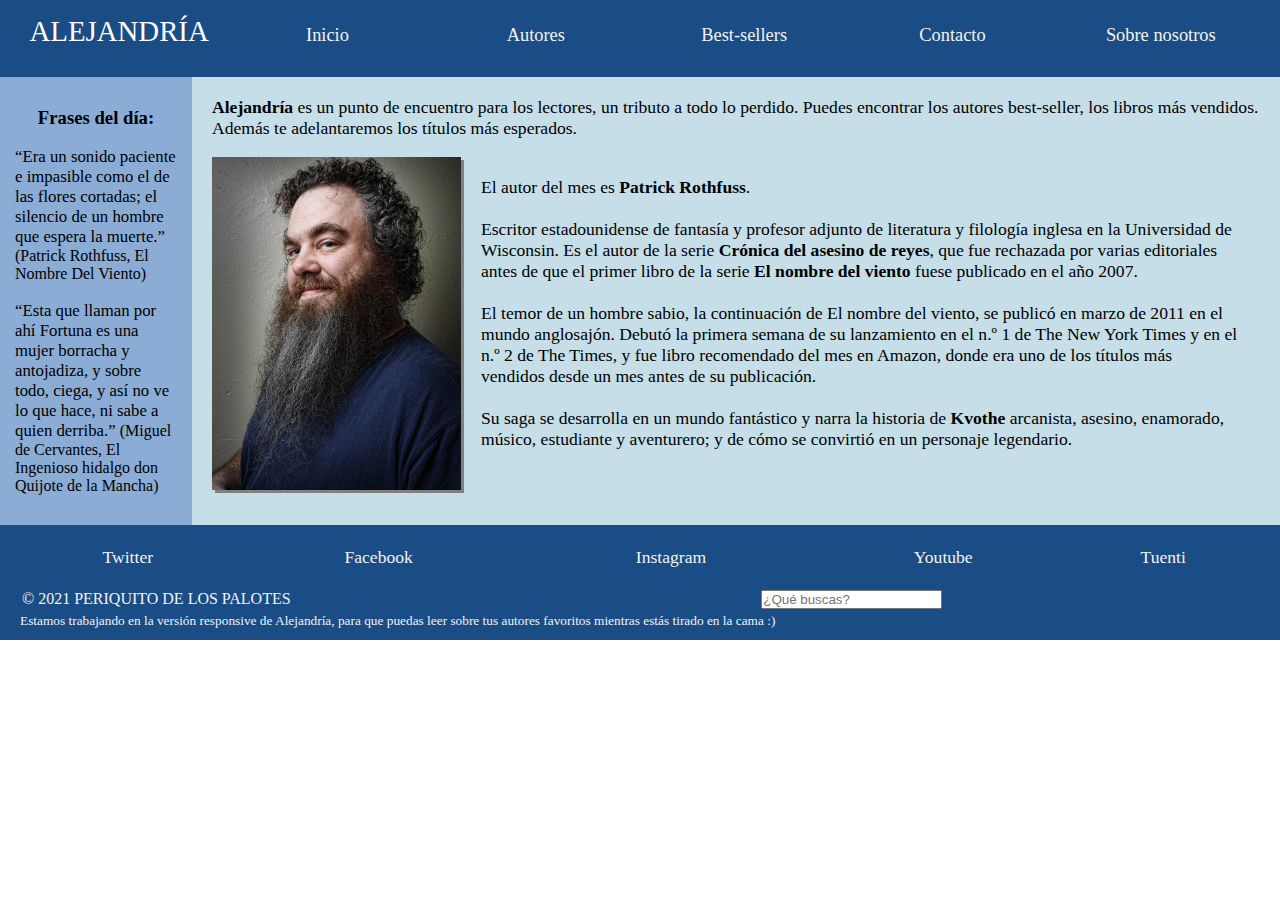
<file: index.html>
<!DOCTYPE html>
<html lang="es">
  <head>
    <meta charset="UTF-8" />
    <meta http-equiv="X-UA-Compatible" content="IE=edge" />
    <meta name="viewport" content="width=device-width, initial-scale=1.0" />
    <link rel="stylesheet" href="style.css" />
    <title>Índice</title>
    <link rel="shortcut icon" type="image/jpg" href="favicon/favicon.ico" />
  </head>

  <body>
    <div id="contenedor">
      <header>
        <nav>
          <ul>
            <li id="alejandria">ALEJANDRÍA</li>
            <li><a href="index.html">Inicio</a></li>
            <li><a href="autores.html">Autores</a></li>
            <li><a href="best_sellers.html">Best-sellers</a></li>
            <li><a href="contacto.html">Contacto</a></li>
            <li><a href="sobre_nosotros.html">Sobre nosotros</a></li>
          </ul>
        </nav>
      </header>

      <aside>
        <h3 id="frase_dia">Frases del día:</h3>
        <br />
        <p>
          <span class="quote"
            >“Era un sonido paciente e impasible como el de las flores cortadas;
            el silencio de un hombre que espera la muerte.”</span
          >
          (Patrick Rothfuss, El Nombre Del Viento)<br /><br />
          <span class="quote"
            >“Esta que llaman por ahí Fortuna es una mujer borracha y
            antojadiza, y sobre todo, ciega, y así no ve lo que hace, ni sabe a
            quien derriba.”</span
          >
          (Miguel de Cervantes, El Ingenioso hidalgo don Quijote de la Mancha)
        </p>
      </aside>

      <section>
        <h6 class="fuera">Para que no salga warning</h6>
        <p>
          <span class="negrita">Alejandría</span> es un punto de encuentro para
          los lectores, un tributo a todo lo perdido. Puedes encontrar los
          autores best-seller, los libros más vendidos. Además te adelantaremos
          los títulos más esperados.
        </p>
        <br />
        <div id="principal">
          <a
            href="https://www.patrickrothfuss.com/content/index.asp"
            target="_blank"
          >
            <img
              src="images/patrick-rothfuss.jpeg"
              width="249"
              height="333"
              alt="Imagen de Patric Rothfuss"
          /></a>
          <p>
            El autor del mes es
            <span class="negrita">Patrick Rothfuss</span>.<br /><br />
            Escritor estadounidense de fantasía y profesor adjunto de literatura
            y filología inglesa en la Universidad de Wisconsin. Es el autor de
            la serie <span class="negrita">Crónica del asesino de reyes</span>,
            que fue rechazada por varias editoriales antes de que el primer
            libro de la serie
            <span class="negrita">El nombre del viento</span> fuese publicado en
            el año 2007.<br /><br />
            El temor de un hombre sabio, la continuación de El nombre del
            viento, se publicó en marzo de 2011 en el mundo anglosajón. Debutó
            la primera semana de su lanzamiento en el n.º 1 de The New York
            Times y en el n.º 2 de The Times, y fue libro recomendado del mes en
            Amazon, donde era uno de los títulos más vendidos desde un mes antes
            de su publicación.<br /><br />
            Su saga se desarrolla en un mundo fantástico y narra la historia de
            <span class="negrita">Kvothe </span>
            arcanista, asesino, enamorado, músico, estudiante y aventurero; y de
            cómo se convirtió en un personaje legendario.
          </p>
        </div>
      </section>

      <footer>
        <table id="redes">
          <tr>
            <td><a href="#">Twitter</a></td>
            <td><a href="#">Facebook</a></td>
            <td><a href="#">Instagram</a></td>
            <td><a href="#">Youtube</a></td>
            <td><a href="#">Tuenti</a></td>
          </tr>
        </table>
        <br />
        <table id="copy_busqueda">
          <tr>
            <td>&copy; 2021 PERIQUITO DE LOS PALOTES</td>
            <td><input type="search" placeholder="¿Qué buscas?" /></td>
          </tr>
        </table>

        <small>
          Estamos trabajando en la versión responsive de Alejandría, para que
          puedas leer sobre tus autores favoritos mientras estás tirado en la
          cama :)
        </small>
      </footer>
    </div>
  </body>
</html>
</file>
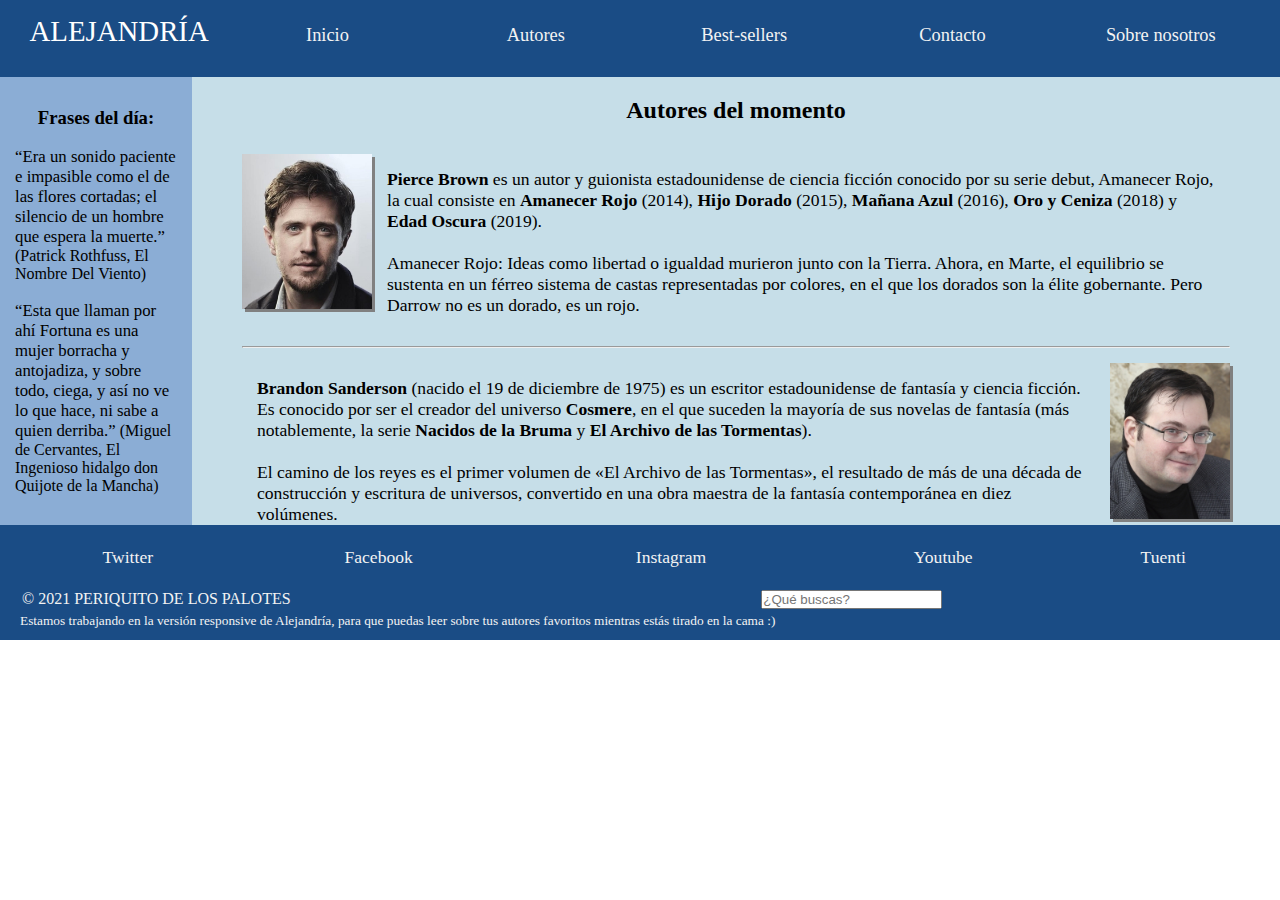
<file: autores.html>
<!DOCTYPE html>
<html lang="es">
  <head>
    <meta charset="UTF-8" />
    <meta http-equiv="X-UA-Compatible" content="IE=edge" />
    <meta name="viewport" content="width=device-width, initial-scale=1.0" />
    <link rel="stylesheet" href="style.css" />
    <title>Autores</title>
    <link rel="shortcut icon" type="image/jpg" href="favicon/favicon.ico" />
  </head>

  <body>
    <div id="contenedor">
      <header>
        <nav>
          <ul>
            <li id="alejandria">ALEJANDRÍA</li>
            <li><a href="index.html">Inicio</a></li>
            <li><a href="autores.html">Autores</a></li>
            <li><a href="best_sellers.html">Best-sellers</a></li>
            <li><a href="contacto.html">Contacto</a></li>
            <li><a href="sobre_nosotros.html">Sobre nosotros</a></li>
          </ul>
        </nav>
      </header>

      <aside>
        <h3 id="frase_dia">Frases del día:</h3>
        <br />
        <p>
          <span class="quote"
            >“Era un sonido paciente e impasible como el de las flores cortadas;
            el silencio de un hombre que espera la muerte.”</span
          >
          (Patrick Rothfuss, El Nombre Del Viento)<br /><br />
          <span class="quote"
            >“Esta que llaman por ahí Fortuna es una mujer borracha y
            antojadiza, y sobre todo, ciega, y así no ve lo que hace, ni sabe a
            quien derriba.”</span
          >
          (Miguel de Cervantes, El Ingenioso hidalgo don Quijote de la Mancha)
        </p>
      </aside>

      <section>
        <h2 class="centrar">Autores del momento</h2>
        <div id="autores">
          <div id="pierce">
            <a
              href="https://piercebrown.com/"
              target="_blank"
              ><img
                src="images/pierce.jpg"
                alt="Imagen de Pierce Brown"
                width="130"
                height="155"
            /></a>
            <p>
              <span class="negrita">Pierce Brown</span> es un autor y guionista
              estadounidense de ciencia ficción conocido por su serie debut,
              Amanecer Rojo, la cual consiste en
              <span class="negrita">Amanecer Rojo</span> (2014),
              <span class="negrita">Hijo Dorado</span> (2015),
              <span class="negrita">Mañana Azul</span> (2016),
              <span class="negrita">Oro y Ceniza</span> (2018) y
              <span class="negrita">Edad Oscura</span> (2019).<br /><br />
              Amanecer Rojo: Ideas como libertad o igualdad murieron junto con
              la Tierra. Ahora, en Marte, el equilibrio se sustenta en un férreo
              sistema de castas representadas por colores, en el que los dorados
              son la élite gobernante. Pero Darrow no es un dorado, es un rojo.
            </p>
          </div>
          <hr />
          <div id="brandon">
            <p>
              <span class="negrita">Brandon Sanderson</span> (nacido el 19 de
              diciembre de 1975) es un escritor estadounidense de fantasía y
              ciencia ficción. Es conocido por ser el creador del universo
              <span class="negrita">Cosmere</span>, en el que suceden la mayoría
              de sus novelas de fantasía (más notablemente, la serie
              <span class="negrita">Nacidos de la Bruma</span> y
              <span class="negrita">El Archivo de las Tormentas</span
              >).<br /><br />
              El camino de los reyes es el primer volumen de «El Archivo de las
              Tormentas», el resultado de más de una década de construcción y
              escritura de universos, convertido en una obra maestra de la
              fantasía contemporánea en diez volúmenes.
            </p>
            <a href="https://www.brandonsanderson.com/" target="_blank"
              ><img
                src="images/brandon.jpg"
                alt="Imagen de Brandon Sanderson"
                width="120"
                height="156"
            /></a>
          </div>
        </div>
      </section>

      <footer>
        <table id="redes">
          <tr>
            <td><a href="#">Twitter</a></td>
            <td><a href="#">Facebook</a></td>
            <td><a href="#">Instagram</a></td>
            <td><a href="#">Youtube</a></td>
            <td><a href="#">Tuenti</a></td>
          </tr>
        </table>
        <br />
        <table id="copy_busqueda">
          <tr>
            <td>&copy; 2021 PERIQUITO DE LOS PALOTES</td>
            <td><input type="search" placeholder="¿Qué buscas?" /></td>
          </tr>
        </table>

        <small>
          Estamos trabajando en la versión responsive de Alejandría, para que
          puedas leer sobre tus autores favoritos mientras estás tirado en la
          cama :)
        </small>
      </footer>
    </div>
  </body>
</html>
</file>
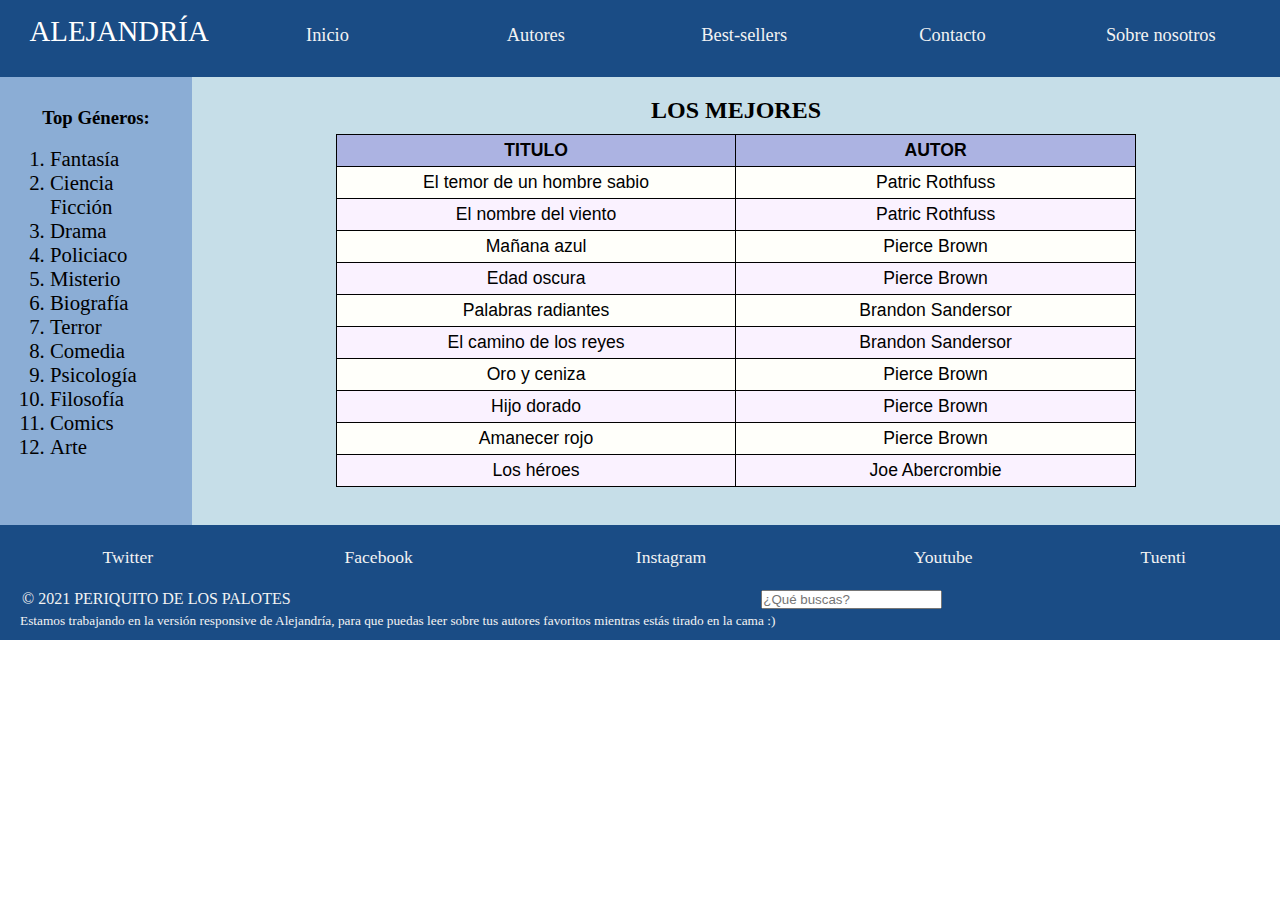
<file: best_sellers.html>
<!DOCTYPE html>
<html lang="es">
  <head>
    <meta charset="UTF-8" />
    <meta http-equiv="X-UA-Compatible" content="IE=edge" />
    <meta name="viewport" content="width=device-width, initial-scale=1.0" />
    <link rel="stylesheet" href="style.css" />
    <title>Best-sellers</title>
    <link rel="shortcut icon" type="image/jpg" href="favicon/favicon.ico" />
  </head>

  <body>
    <div id="contenedor">
      <header>
        <nav>
          <ul>
            <li id="alejandria">ALEJANDRÍA</li>
            <li><a href="index.html">Inicio</a></li>
            <li><a href="autores.html">Autores</a></li>
            <li><a href="best_sellers.html">Best-sellers</a></li>
            <li><a href="contacto.html">Contacto</a></li>
            <li><a href="sobre_nosotros.html">Sobre nosotros</a></li>
          </ul>
        </nav>
      </header>

      <aside>
        <h3 id="frase_dia">Top Géneros:</h3>
        <br />
        <ol id="generos">
          <li>Fantasía</li>
          <li>Ciencia Ficción</li>
          <li>Drama</li>
          <li>Policiaco</li>
          <li>Misterio</li>
          <li>Biografía</li>
          <li>Terror</li>
          <li>Comedia</li>
          <li>Psicología</li>
          <li>Filosofía</li>
          <li>Comics</li>
          <li>Arte</li>
        </ol>
      </aside>

      <section>
        <h2 class="centrar">LOS MEJORES</h2>
        <table id="mejores" class="centrar">
          <tr>
            <th>TITULO</th>
            <th>AUTOR</th>
          </tr>
          <tr>
            <td>El temor de un hombre sabio</td>
            <td>Patric Rothfuss</td>
          </tr>
          <tr>
            <td>El nombre del viento</td>
            <td>Patric Rothfuss</td>
          </tr>
          <tr>
            <td>Mañana azul</td>
            <td>Pierce Brown</td>
          </tr>
          <tr>
            <td>Edad oscura</td>
            <td>Pierce Brown</td>
          </tr>
          <tr>
            <td>Palabras radiantes</td>
            <td>Brandon Sandersor</td>
          </tr>
          <tr>
            <td>El camino de los reyes</td>
            <td>Brandon Sandersor</td>
          </tr>
          <tr>
            <td>Oro y ceniza</td>
            <td>Pierce Brown</td>
          </tr>
          <tr>
            <td>Hijo dorado</td>
            <td>Pierce Brown</td>
          </tr>
          <tr>
            <td>Amanecer rojo</td>
            <td>Pierce Brown</td>
          </tr>
          <tr>
            <td>Los héroes</td>
            <td>Joe Abercrombie</td>
          </tr>
        </table>
      </section>

      <footer>
        <table id="redes">
          <tr>
            <td><a href="#">Twitter</a></td>
            <td><a href="#">Facebook</a></td>
            <td><a href="#">Instagram</a></td>
            <td><a href="#">Youtube</a></td>
            <td><a href="#">Tuenti</a></td>
          </tr>
        </table>
        <br />
        <table id="copy_busqueda">
          <tr>
            <td>&copy; 2021 PERIQUITO DE LOS PALOTES</td>
            <td><input type="search" placeholder="¿Qué buscas?" /></td>
          </tr>
        </table>

        <small>
          Estamos trabajando en la versión responsive de Alejandría, para que
          puedas leer sobre tus autores favoritos mientras estás tirado en la
          cama :)
        </small>
      </footer>
    </div>
  </body>
</html>
</file>
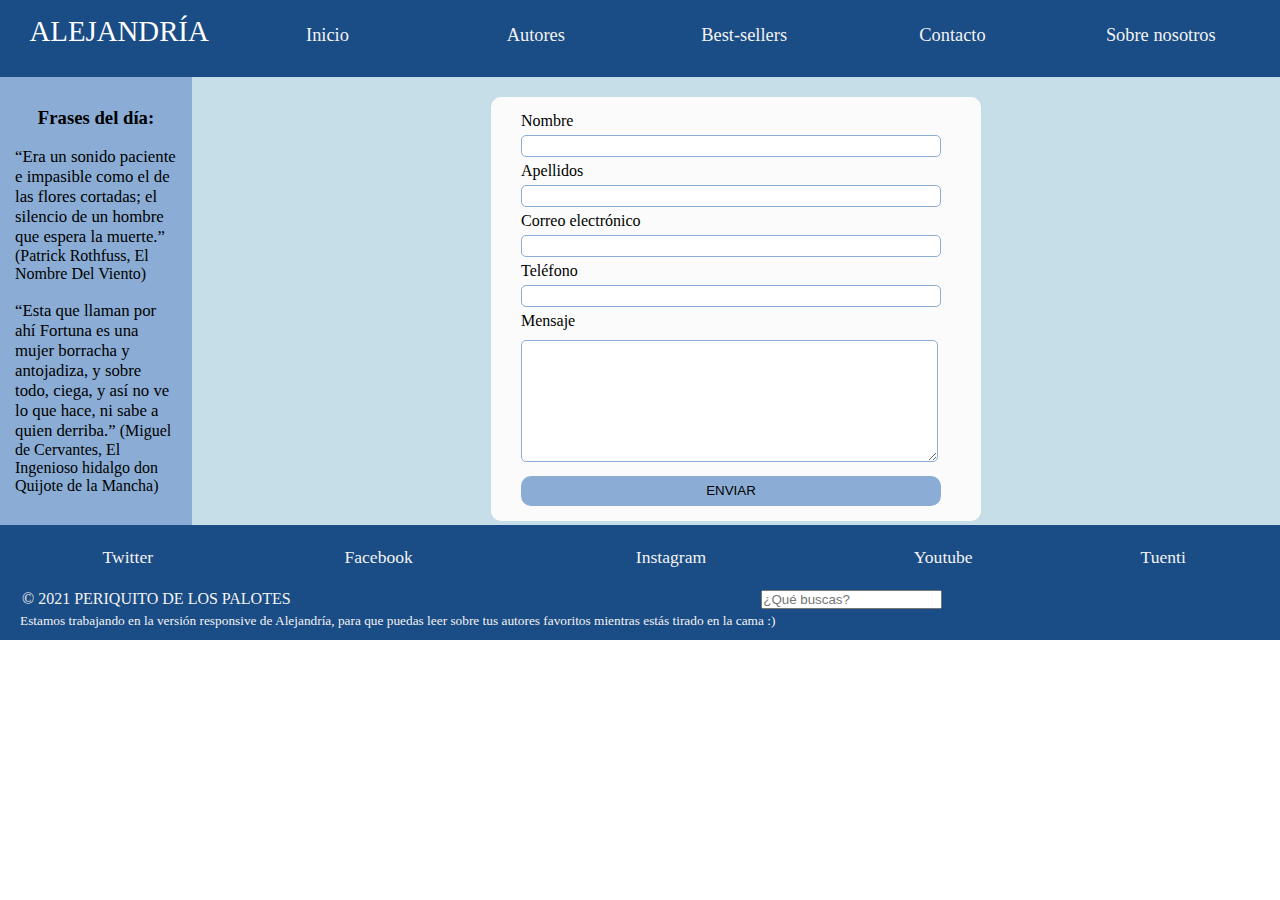
<file: contacto.html>
<!DOCTYPE html>
<html lang="es">

<head>
  <meta charset="UTF-8" />
  <meta http-equiv="X-UA-Compatible" content="IE=edge" />
  <meta name="viewport" content="width=device-width, initial-scale=1.0" />
  <link rel="stylesheet" href="style.css" />
  <title>Contacto</title>
  <link rel="shortcut icon" type="image/jpg" href="favicon/favicon.ico" />
</head>

<body>
  <div id="contenedor">
    <header>
      <nav>
        <ul>
          <li id="alejandria">ALEJANDRÍA</li>
          <li><a href="index.html">Inicio</a></li>
          <li><a href="autores.html">Autores</a></li>
          <li><a href="best_sellers.html">Best-sellers</a></li>
          <li><a href="contacto.html">Contacto</a></li>
          <li><a href="sobre_nosotros.html">Sobre nosotros</a></li>
        </ul>
      </nav>
    </header>

    <aside>
      <h3 id="frase_dia">Frases del día:</h3>
      <br />
      <p>
        <span class="quote">“Era un sonido paciente e impasible como el de las flores cortadas;
          el silencio de un hombre que espera la muerte.”</span>
        (Patrick Rothfuss, El Nombre Del Viento)<br /><br />
        <span class="quote">“Esta que llaman por ahí Fortuna es una mujer borracha y
          antojadiza, y sobre todo, ciega, y así no ve lo que hace, ni sabe a
          quien derriba.”</span>
        (Miguel de Cervantes, El Ingenioso hidalgo don Quijote de la Mancha)
      </p>
    </aside>

    <section id="sec_contacto">
      <h6 class="fuera">Para que no salga warning</h6>
      <div id="contacto_form">
        <form>
          <label>Nombre</label>
          <input type="text" name="nombre">
          <label>Apellidos</label>
          <input type="text" name="apellidos">
          <label>Correo electrónico</label>
          <input type="email" name="correo">
          <label>Teléfono</label>
          <input type="tel" name="telefono">
          <label>Mensaje</label>
          <textarea name="mensaje" cols="30" rows="10"></textarea>
          <button type="submit">ENVIAR</button>
        </form>
      </div>
    </section>

    <footer>
      <table id="redes">
        <tr>
          <td><a href="#">Twitter</a></td>
          <td><a href="#">Facebook</a></td>
          <td><a href="#">Instagram</a></td>
          <td><a href="#">Youtube</a></td>
          <td><a href="#">Tuenti</a></td>
        </tr>
      </table>
      <br />
      <table id="copy_busqueda">
        <tr>
          <td>&copy; 2021 PERIQUITO DE LOS PALOTES</td>
          <td><input type="search" placeholder="¿Qué buscas?" /></td>
        </tr>
      </table>

      <small>
        Estamos trabajando en la versión responsive de Alejandría, para que
        puedas leer sobre tus autores favoritos mientras estás tirado en la
        cama :)
      </small>
    </footer>
  </div>
</body>

</html>
</file>
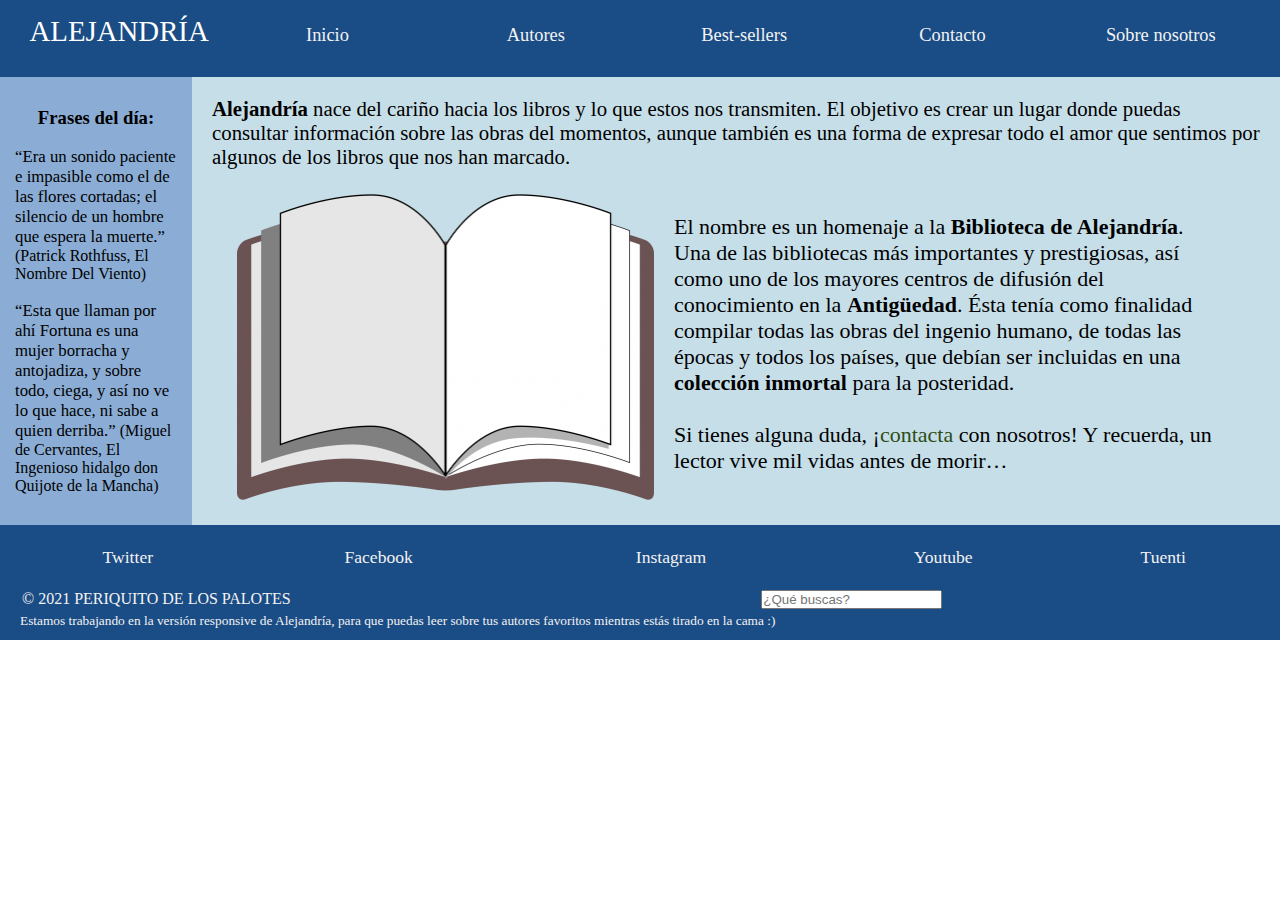
<file: sobre_nosotros.html>
<!DOCTYPE html>
<html lang="es">
  <head>
    <meta charset="UTF-8" />
    <meta http-equiv="X-UA-Compatible" content="IE=edge" />
    <meta name="viewport" content="width=device-width, initial-scale=1.0" />
    <link rel="stylesheet" href="style.css" />
    <title>Sobre nosotros</title>
    <link rel="shortcut icon" type="image/jpg" href="favicon/favicon.ico" />
  </head>

  <body>
    <div id="contenedor">
      <header>
        <nav>
          <ul>
            <li id="alejandria">ALEJANDRÍA</li>
            <li><a href="index.html">Inicio</a></li>
            <li><a href="autores.html">Autores</a></li>
            <li><a href="best_sellers.html">Best-sellers</a></li>
            <li><a href="contacto.html">Contacto</a></li>
            <li><a href="sobre_nosotros.html">Sobre nosotros</a></li>
          </ul>
        </nav>
      </header>

      <aside>
        <h3 id="frase_dia">Frases del día:</h3>
        <br />
        <p>
          <span class="quote"
            >“Era un sonido paciente e impasible como el de las flores cortadas;
            el silencio de un hombre que espera la muerte.”</span
          >
          (Patrick Rothfuss, El Nombre Del Viento)<br /><br />
          <span class="quote"
            >“Esta que llaman por ahí Fortuna es una mujer borracha y
            antojadiza, y sobre todo, ciega, y así no ve lo que hace, ni sabe a
            quien derriba.”</span
          >
          (Miguel de Cervantes, El Ingenioso hidalgo don Quijote de la Mancha)
        </p>
      </aside>

      <section>
        <h6 class="fuera">Para que no salga warning</h6>
        <p id="nosotros">
          <span class="negrita">Alejandría</span> nace del cariño hacia los
          libros y lo que estos nos transmiten. El objetivo es crear un lugar
          donde puedas consultar información sobre las obras del momentos,
          aunque también es una forma de expresar todo el amor que sentimos por
          algunos de los libros que nos han marcado.
        </p>
        <div id="contiene_nosotros">
          <img
            src="images/open_book.png"
            alt="Libro abierto"
            width="417"
            height="306"
          />
          <p>
            El nombre es un homenaje a la
            <span class="negrita">Biblioteca de Alejandría</span>. Una de las
            bibliotecas más importantes y prestigiosas, así como uno de los
            mayores centros de difusión del conocimiento en la
            <span class="negrita">Antigüedad</span>. Ésta tenía como finalidad
            compilar todas las obras del ingenio humano, de todas las épocas y
            todos los países, que debían ser incluidas en una
            <span class="negrita">colección inmortal</span> para la
            posteridad.<br /><br />
            Si tienes alguna duda, ¡<a href="contacto.html">contacta</a> con
            nosotros! Y recuerda, un lector vive mil vidas antes de morir…
          </p>
        </div>
      </section>

      <footer>
        <table id="redes">
          <tr>
            <td><a href="#">Twitter</a></td>
            <td><a href="#">Facebook</a></td>
            <td><a href="#">Instagram</a></td>
            <td><a href="#">Youtube</a></td>
            <td><a href="#">Tuenti</a></td>
          </tr>
        </table>
        <br />
        <table id="copy_busqueda">
          <tr>
            <td>&copy; 2021 PERIQUITO DE LOS PALOTES</td>
            <td><input type="search" placeholder="¿Qué buscas?" /></td>
          </tr>
        </table>

        <small>
          Estamos trabajando en la versión responsive de Alejandría, para que
          puedas leer sobre tus autores favoritos mientras estás tirado en la
          cama :)
        </small>
      </footer>
    </div>
  </body>
</html>
</file>
<file: style.css>
* {
  margin: 0;
  padding: 0;
}

#contenedor {
  display: grid;
  grid-template-rows: 12% 70% 18%;
  grid-template-columns: 15% 85%;
  width: 100%;
  height: 640px;
}

header {
  grid-row: 1;
  grid-column: 1/3;
}

aside {
  grid-row: 2/3;
  grid-column: 1;
  background-color: #8badd5;
  padding-top: 30px;
  padding-left: 15px;
  padding-right: 15px;
}

section {
  grid-row: 2/3;
  grid-column: 2;
  background-color: #c6dee8;
  padding: 20px;
}

footer {
  grid-row: 3;
  grid-column: 1/3;
  background-color: #1a4c85;
  padding: 20px;
  color: #f3f3f3;
}

nav {
  height: 100%;
  display: flex;
  background-color: #1a4c85;
}

nav ul {
  padding: 15px;
  list-style-type: none;
  flex: 2;
  display: flex;
}

nav li {
  display: inline;
  text-align: center;
  flex: 1;
  color: white;
}

nav a {
  display: inline-block;
  text-decoration: none;
  color: #f3f3f3;
  font-size: 115%;
  font-family: Georgia, "Times New Roman", Times, serif;
  padding-top: 10px;
}

#alejandria {
  font-size: 180%;
}

section p {
  font-size: 110%;
  font-family: Cambria, Cochin, Georgia, Times, "Times New Roman", serif;
}

#principal {
  display: flex;
}

#principal p {
  padding: 20px;
}

#principal img {
  box-shadow: 3px 3px grey;
}

.negrita {
  font-weight: bold;
}

#frase_dia {
  text-align: center;
}

.quote {
  font-size: 105%;
}

#redes {
  width: 100%;
  text-align: center;
}

#copy_busqueda {
  width: 100%;
}

footer a {
  text-decoration: none;
  color: #f3f3f3;
  font-size: 110%;
}

.inline {
  display: inline;
}

#contacto_form {
	width: 460px;
	border-radius: 10px;  
	padding-top: 15px;
  margin: auto;
	padding-bottom: 15px;  
  background-color: #fbfbfb; 
  padding-left: 30px; 
}
 
#contacto_form input {
	width: 408px;
  height: 20px;
	border-radius: 5px;  
	border-style: solid; 
	border-width: 1px; 
	border-color: #8badd5;
  margin-top: 5px;
	padding-left: 10px;
  margin-bottom: 5px; 
}

#contacto_form textarea {
	width: 405px; 
	height: 110px; 
	border-radius: 5px;  
	border-style: solid; 
	border-width: 1px; 
	border-color: #8badd5;
	margin-top: 10px;  
	padding-left: 10px;
  margin-bottom: 10px; 
  padding-top: 10px; 
}

button{
	height: 30px; 
	padding-left: 5px;
	padding-right: 5px;
	text-transform: uppercase;
	background-color: #8badd5;
	border-color: #8badd5; 
	border-style: solid; 
	border-radius: 10px;	
	width: 420px;   
  cursor: pointer;
}

.centrar {
  text-align: center;
}

#autores {
  padding: 30px;
}

#autores img {
  box-shadow: 3px 3px grey;
}

#pierce {
  display: flex;
  padding-bottom: 15px;
}

#pierce p {
  padding: 15px;
}

#brandon {
  display: flex;
  padding-top: 15px;
}

#brandon p {
  padding: 15px;
}

#mejores {
  margin: auto;
  border-collapse: collapse;
  width: 800px;
  margin-top: 10px;
  font-family: Arial, Helvetica, sans-serif;
  font-size: 110%;
}

#mejores th {
  background-color: #acb3e2;
}

#mejores th, #mejores td {
  border: 1px solid;
  padding: 5px;
  width: 400px;
}

#mejores tr:nth-child(even){background-color: #fffffa}
#mejores tr:nth-child(odd){background-color: rgb(250, 242, 255)}


#mejores tr:hover {background-color: #cfd3f7;}

#generos {
  padding-left: 35px;
  font-size: 130%;
}

#nosotros {
  font-size: 130%;
}

#contiene_nosotros {
  display: flex;
  padding: 25px;
  font-size: 125%;
}

#contiene_nosotros p {
  padding: 20px;
}

#contiene_nosotros a {
  text-decoration: none;
  color: rgb(46, 77, 22);
}

.fuera {
display: none;
}
</file>
